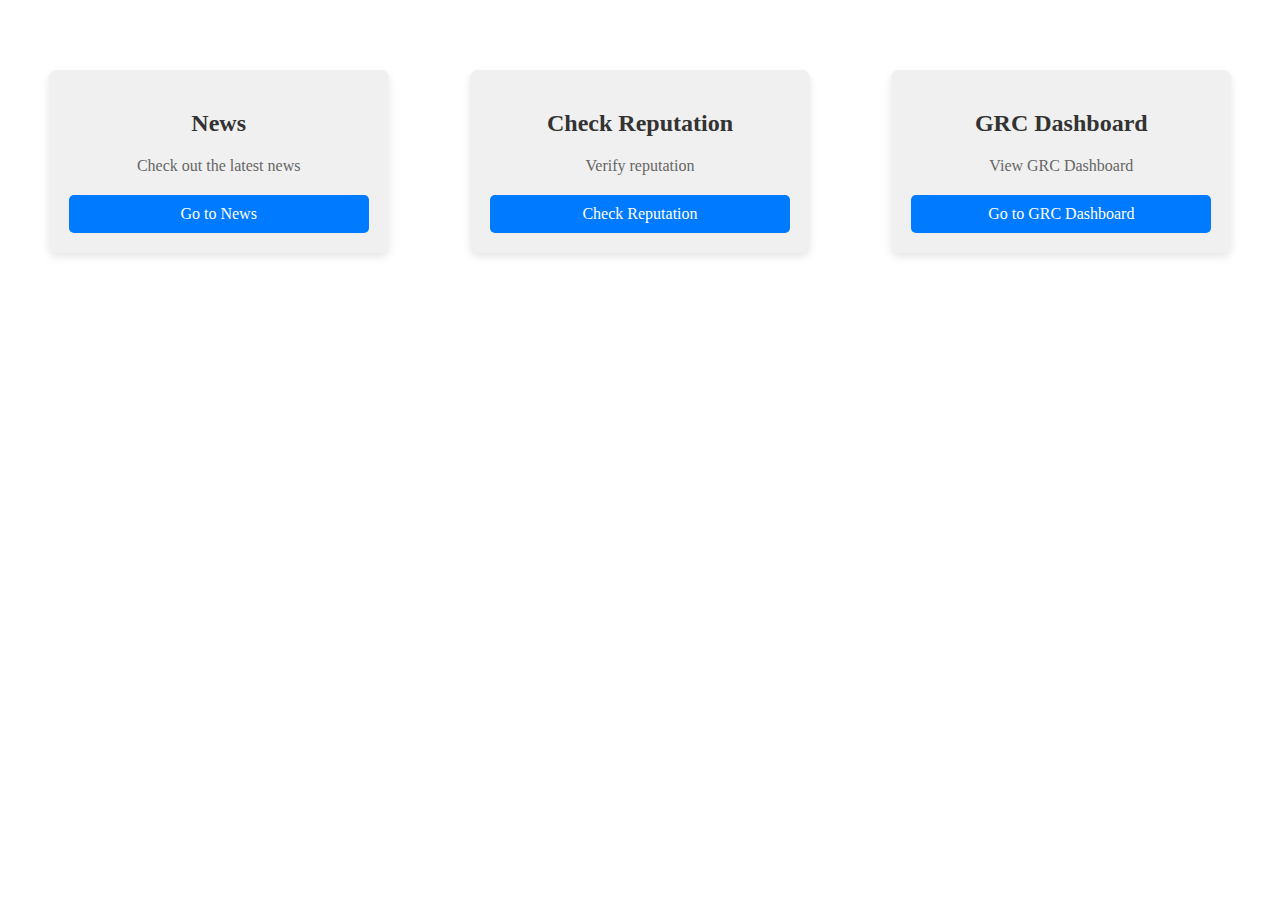
<file: templates/index.html>
<!DOCTYPE html>
<html lang="en">
<head>
    <meta charset="UTF-8">
    <meta name="viewport" content="width=device-width, initial-scale=1.0">
    <title></title>
    <style>
        .container {
            display: flex;
            justify-content: space-around;
            align-items: center;
            flex-wrap: wrap;
            margin-top: 50px;
        }
        
        .service-card {
            background-color: #f0f0f0;
            border-radius: 8px;
            box-shadow: 0 4px 8px rgba(0, 0, 0, 0.1);
            padding: 20px;
            margin: 20px;
            width: 300px;
            text-align: center;
        }
        
        .service-card h2 {
            color: #333;
        }
        
        .service-card p {
            color: #666;
            margin-top: 10px;
        }
        
        .service-card a {
            display: block;
            margin-top: 20px;
            background-color: #007bff;
            color: #fff;
            text-decoration: none;
            padding: 10px 20px;
            border-radius: 5px;
            transition: background-color 0.3s ease;
        }
        
        .service-card a:hover {
            background-color: #0056b3;
        }
        
    </style>
</head>
<body>
    <div class="container">
        <div class="service-card">
            <h2>News</h2>
            <p>Check out the latest news</p>
            <a href="/news" target="_blank">Go to News</a>
        </div>
        <div class="service-card">
            <h2>Check Reputation</h2>
            <p>Verify reputation</p>
            <a href="/home.html" target="_blank">Check Reputation</a>
        </div>
        <div class="service-card">
            <h2>GRC Dashboard</h2>
            <p>View GRC Dashboard</p>
            <a href="/grc-dashboard" target="_blank">Go to GRC Dashboard</a>
        </div>
    </div>
</body>
</html>
</file>
